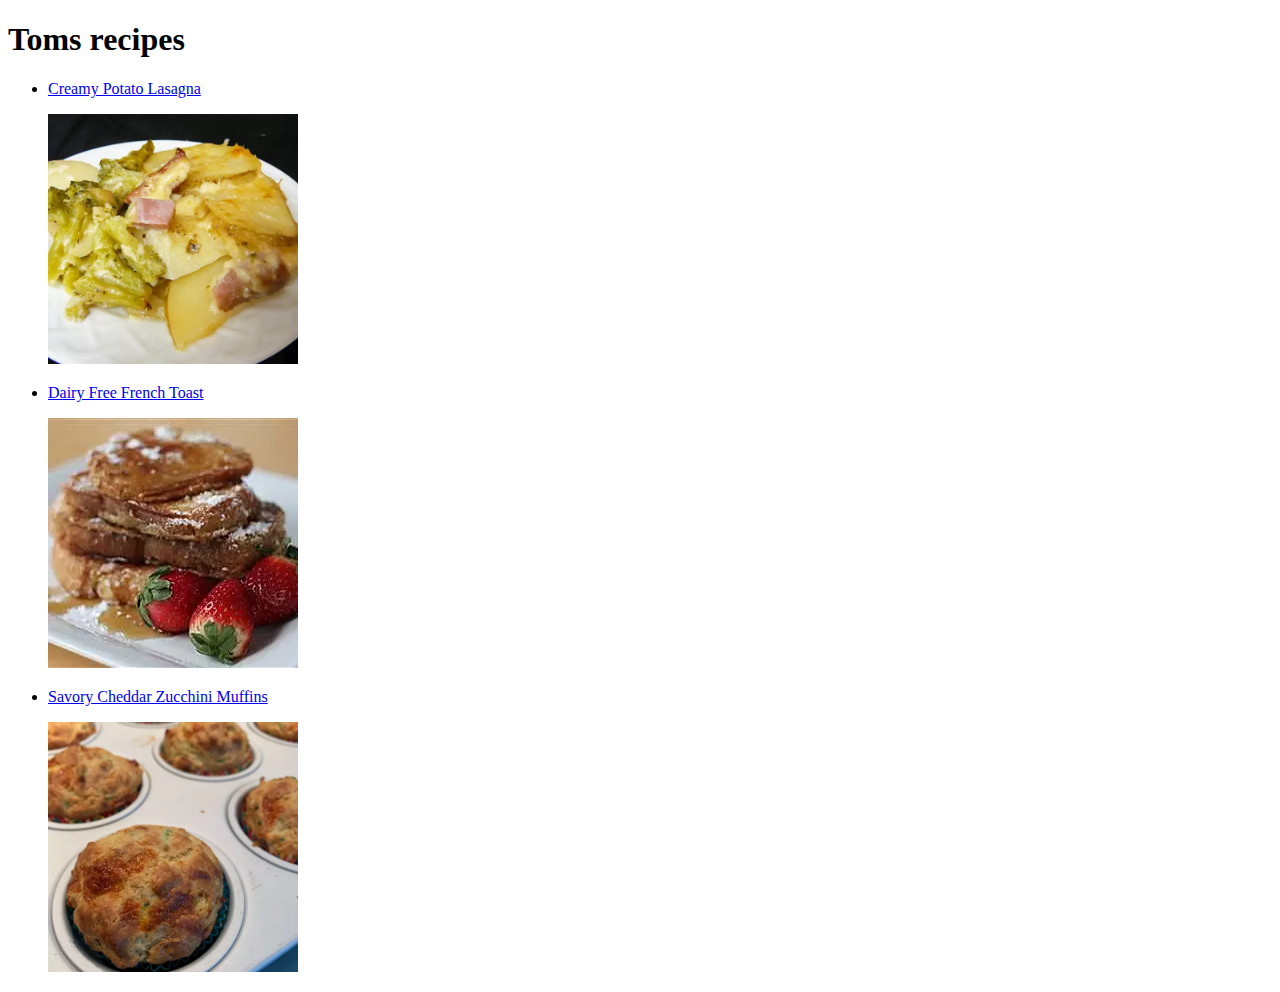
<file: index.html>
<!DOCTYPE html>
<html lang="en">
<head>
    <meta charset="UTF-8">
    <meta http-equiv="X-UA-Compatible" content="IE=edge">
    <meta name="viewport" content="width=device-width, initial-scale=1.0">
    <title>Toms recipes</title>
</head>
<body>
  <h1>Toms recipes</h1>  
 <ul>
  <li>
    <a href="recipes/lasagna.html">Creamy Potato Lasagna</a></li>
  <p></p>
  <img src="recipes/recipe_pictures/lasagna.webp" alt="potato lasagna" width="250" height="250">
<p></p>

<li>
    <a href="recipes/frenchtoast.html">Dairy Free French Toast</a>
  </li>
  <p></p>
  <img src="recipes/recipe_pictures/Frenchtoast.webp" alt="delicious french toast" width="250" height="250">
<p></p>

 <li>
   <a href="recipes/muffins.html">Savory Cheddar Zucchini Muffins</a>
 </li>
 <p></p>
 <img src="recipes/recipe_pictures/mufins.webp" alt="Savory cheddar zucchini muffins" width="250" height="250">
<p></p>

</ul>

</body>
</html>
</file>
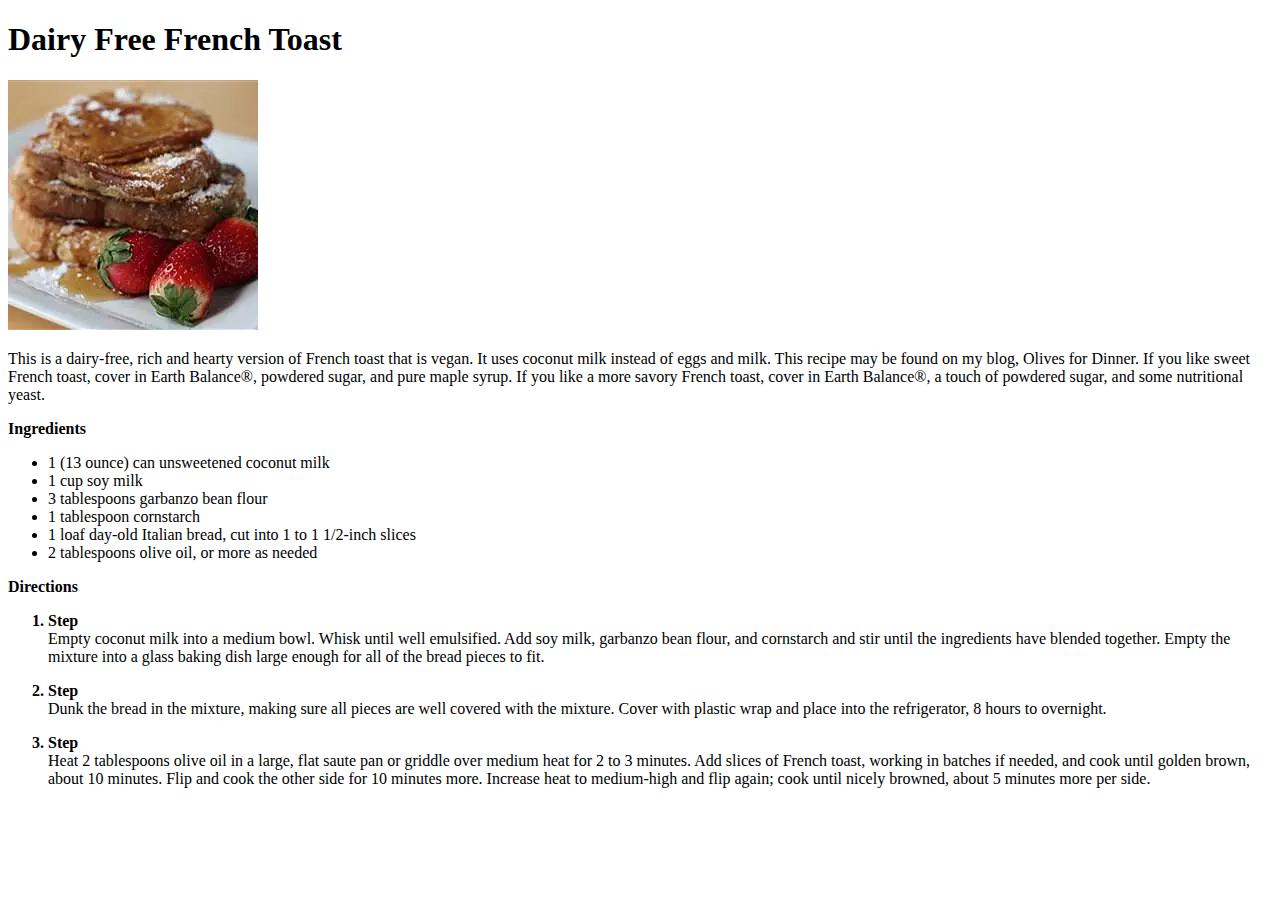
<file: recipes/frenchtoast.html>
<!DOCTYPE html>
<html lang="en">
<head>
    <meta charset="UTF-8">
    <meta http-equiv="X-UA-Compatible" content="IE=edge">
    <meta name="viewport" content="width=device-width, initial-scale=1.0">
    <title>French Toast</title>
</head>

<body>
    <h1>Dairy Free French Toast</h1>  
        <p></p>
             <img src="recipe_pictures/Frenchtoast.webp" alt="French toast" width="250" height="250">
        <p></p>
        
        <p>This is a dairy-free, rich and hearty version of French toast that is vegan. It uses coconut milk instead
             of eggs and milk. This recipe may be found on my blog, Olives for Dinner. If you like sweet French toast, 
             cover in Earth Balance®, powdered sugar, and pure maple syrup. If you like a more savory French toast, cover 
             in Earth Balance®, a touch of powdered sugar, and some nutritional yeast.</p>  
        
        <P><strong>Ingredients</strong></P>    

        <ul>
            <li>1 (13 ounce) can unsweetened coconut milk</li>
            <li>1 cup soy milk</li>
            <li>3 tablespoons garbanzo bean flour </li>
            <li>1 tablespoon cornstarch</li>
            <li>1 loaf day-old Italian bread, cut into 1 to 1 1/2-inch slices</li>
            <li>2 tablespoons olive oil, or more as needed</li>
        </ul>  
        
        <p></p>
        
        <strong><p>Directions</p></strong>

        <ol>
            <strong><li>Step</li></strong>
                Empty coconut milk into a medium bowl. Whisk until well emulsified. Add soy milk, garbanzo bean flour,
                 and cornstarch and stir until the ingredients have blended together. Empty the mixture into a glass 
                 baking dish large enough for all of the bread pieces to fit.<p></p>
            <strong><li>Step</li></strong>
                Dunk the bread in the mixture, making sure all pieces are well covered with the mixture. Cover with plastic
                 wrap and place into the refrigerator, 8 hours to overnight.<p></p>
            <strong><li>Step</li></strong>
                Heat 2 tablespoons olive oil in a large, flat saute pan or griddle over medium heat for 2 to 3 minutes. Add 
                slices of French toast, working in batches if needed, and cook until golden brown, about 10 minutes. Flip and 
                cook the other side for 10 minutes more. Increase heat to medium-high and flip again; cook until nicely browned, 
                about 5 minutes more per side.<p></p>
        </ol>
</body>
</html>
</file>
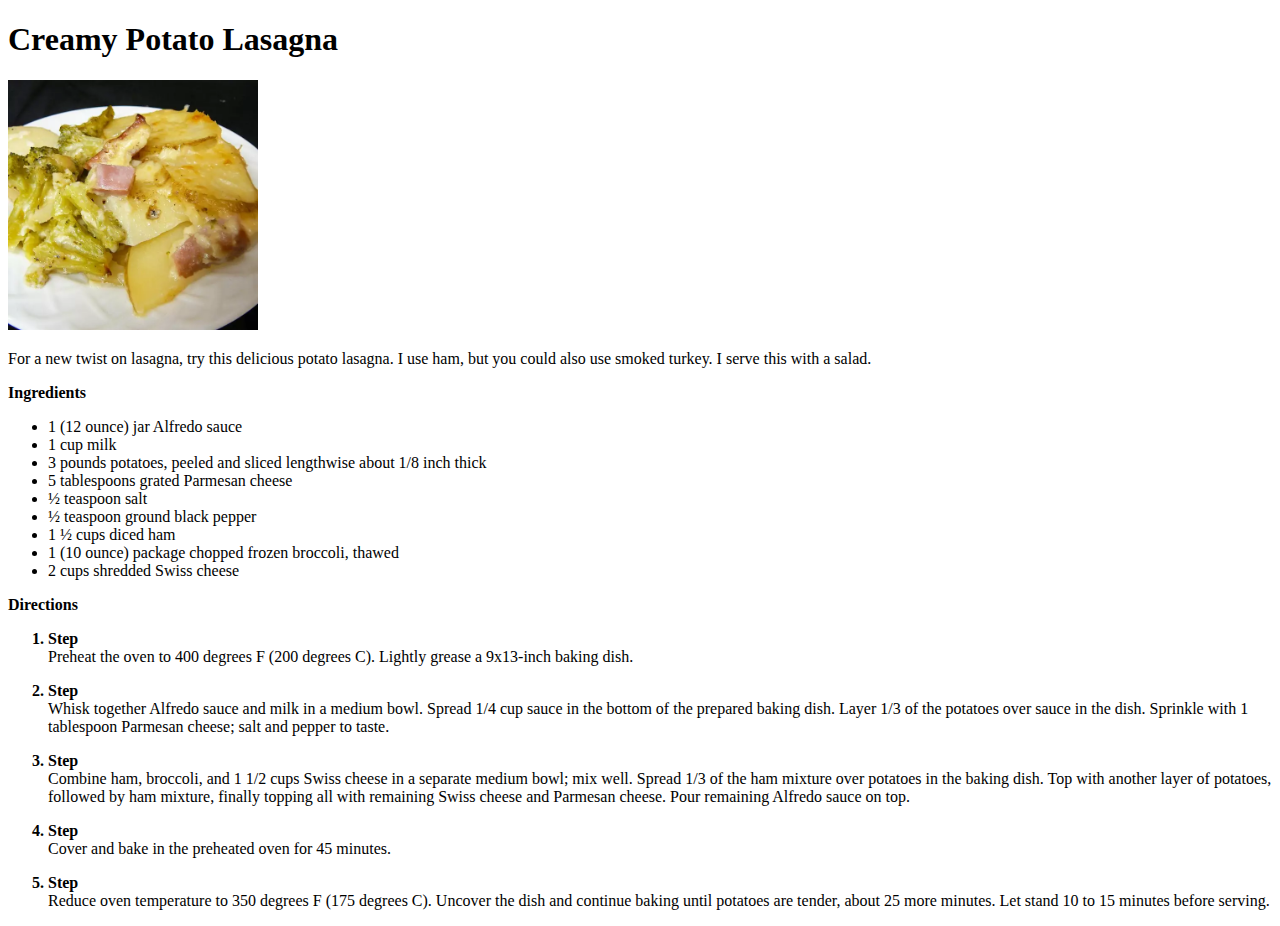
<file: recipes/lasagna.html>
<!DOCTYPE html>
<html lang="en">
<head>
    <meta charset="UTF-8">
    <meta http-equiv="X-UA-Compatible" content="IE=edge">
    <meta name="viewport" content="width=device-width, initial-scale=1.0">
    <title>Creamy Potato Lasagna</title>
</head>
<body>
    <h1>Creamy Potato Lasagna</h1>
    <img src="recipe_pictures/lasagna.webp" alt="potato lasagna" width="250" height="250">
    <p></p>
    
    <p>For a new twist on lasagna, try this delicious potato lasagna. I use ham, but you could also use smoked turkey. I serve this with a salad.</p>
    
    <P><strong>Ingredients</strong></P>   

    <ul>
        <li>1 (12 ounce) jar Alfredo sauce</li>
        <li>1 cup milk</li>
        <li>3 pounds potatoes, peeled and sliced lengthwise about 1/8 inch thick</li>
        <li>5 tablespoons grated Parmesan cheese</li>
        <li>½ teaspoon salt</li>
        <li>½ teaspoon ground black pepper</li>
        <li>1 ½ cups diced ham</li>
        <li>1 (10 ounce) package chopped frozen broccoli, thawed</li>
        <li>2 cups shredded Swiss cheese</li>
    </ul>
    <P></P>
    
    <strong><p>Directions</p></strong>
    
    <ol>
        <strong><li>Step</li></strong>
            Preheat the oven to 400 degrees F (200 degrees C). Lightly grease a 9x13-inch baking dish.<p></p>
        <strong><li>Step</li></strong>
           Whisk together Alfredo sauce and milk in a medium bowl. Spread 1/4 cup sauce in the bottom of the prepared baking dish. 
           Layer 1/3 of the potatoes over sauce in the dish. Sprinkle with 1 tablespoon Parmesan cheese; salt and pepper to taste.<p></p>
        <strong><li>Step</li></strong>
            Combine ham, broccoli, and 1 1/2 cups Swiss cheese in a separate medium bowl; mix well. Spread 1/3 of the ham mixture
             over potatoes in the baking dish. Top with another layer of potatoes, followed by ham mixture, finally topping all with 
             remaining Swiss cheese and Parmesan cheese. Pour remaining Alfredo sauce on top.<p></p>
        <strong><li>Step</li></strong>
            Cover and bake in the preheated oven for 45 minutes.<p></p>
        <strong><li>Step</li></strong>
            Reduce oven temperature to 350 degrees F (175 degrees C). Uncover the dish and continue baking until potatoes are tender, 
            about 25 more minutes. Let stand 10 to 15 minutes before serving.<p></p>
    </ol>
  </body>
</html>
</file>
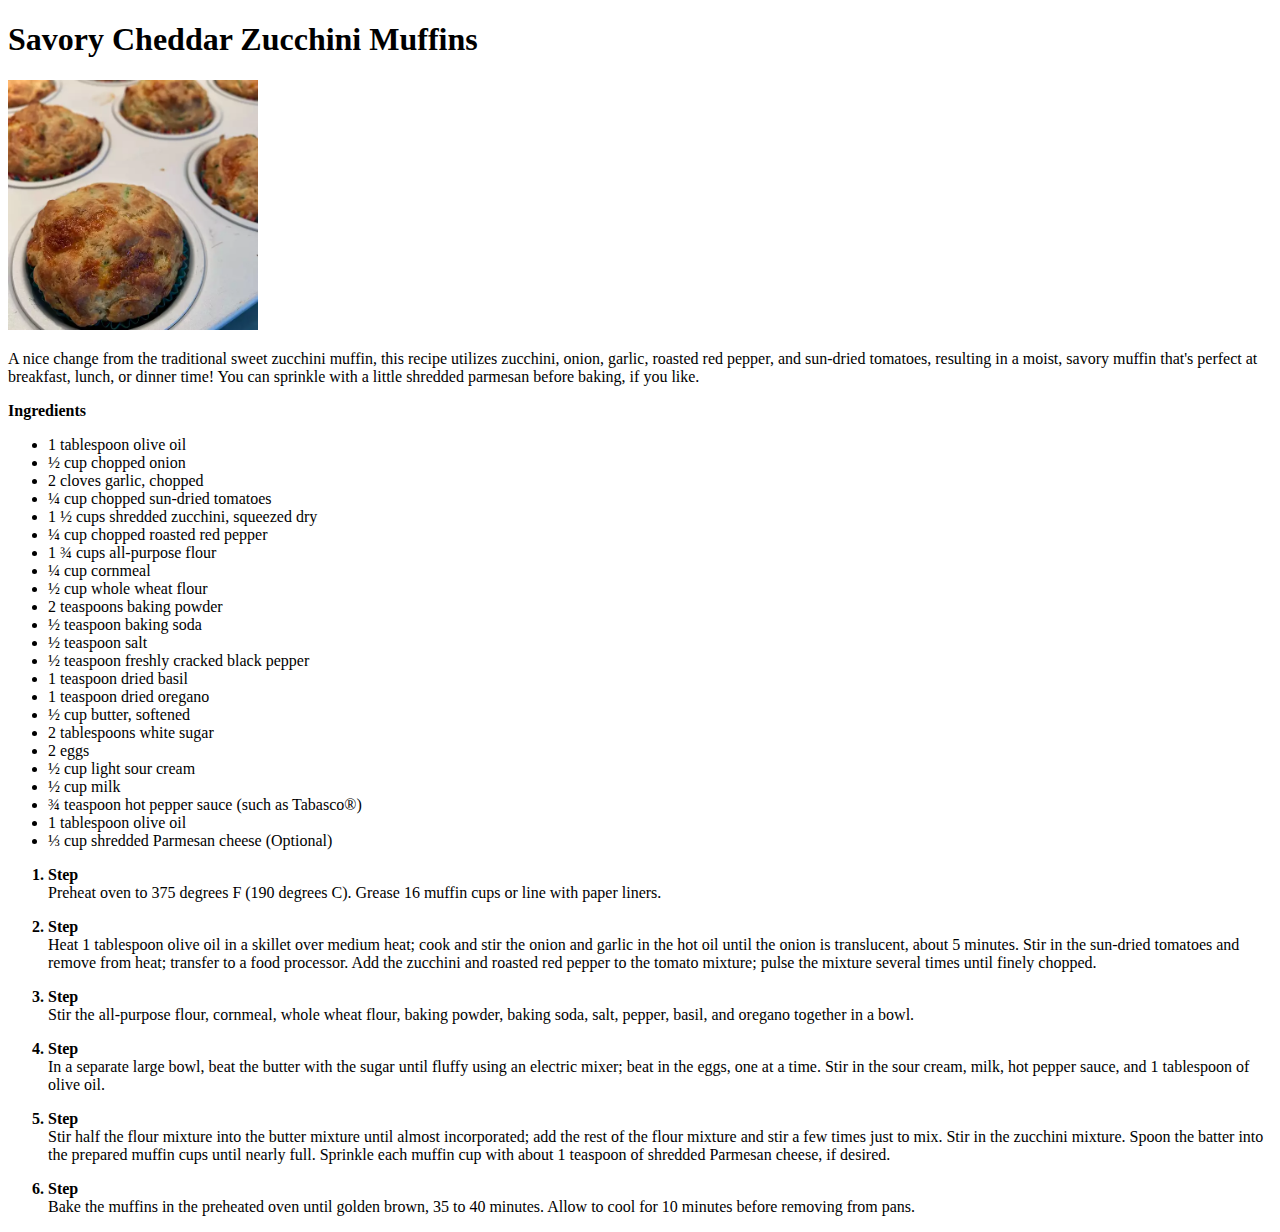
<file: recipes/muffins.html>
<!DOCTYPE html>
<html lang="en">
<head>
    <meta charset="UTF-8">
    <meta http-equiv="X-UA-Compatible" content="IE=edge">
    <meta name="viewport" content="width=device-width, initial-scale=1.0">
    <title>Savory Cheddar Zucchini Muffins</title>
</head>

<body>
    <h1>Savory Cheddar Zucchini Muffins</h1>
    <img src="recipe_pictures/mufins.webp" alt="savory muffins" width="250" height="250">
    <p></p>
    
    <p>A nice change from the traditional sweet zucchini muffin, this recipe utilizes zucchini, onion, garlic, 
        roasted red pepper, and sun-dried tomatoes, resulting in a moist, savory muffin that's perfect at 
        breakfast, lunch, or dinner time! You can sprinkle with a little shredded parmesan before baking, if you like.</p>
    <p></p>

    <strong><p>Ingredients</p></strong>
    
    <ul>
        <li>1 tablespoon olive oil</li>
        <li>½ cup chopped onion </li>
        <li>2 cloves garlic, chopped</li>
        <li>¼ cup chopped sun-dried tomatoes</li>
        <li>1 ½ cups shredded zucchini, squeezed dry</li>
        <li>¼ cup chopped roasted red pepper</li>
        <li>1 ¾ cups all-purpose flour </li>
        <li>¼ cup cornmeal</li>
        <li>½ cup whole wheat flour</li>
        <li>2 teaspoons baking powder</li>
        <li>½ teaspoon baking soda</li>
        <li>½ teaspoon salt</li>
        <li>½ teaspoon freshly cracked black pepper</li>
        <li>1 teaspoon dried basil</li>
        <li>1 teaspoon dried oregano</li>
        <li>½ cup butter, softened</li>
        <li>2 tablespoons white sugar</li>
        <li>2 eggs</li>
        <li>½ cup light sour cream</li>
        <li>½ cup milk</li>
        <li>¾ teaspoon hot pepper sauce (such as Tabasco®)</li>
        <li>1 tablespoon olive oil</li>
        <li>⅓ cup shredded Parmesan cheese (Optional)</li>
    </ul>
    
    <P></P>
    
    <ol>
        <strong><li>Step</li></strong>
            Preheat oven to 375 degrees F (190 degrees C). Grease 16 muffin cups or line with paper liners.<p></p>
        <strong><li>Step</li></strong>
            Heat 1 tablespoon olive oil in a skillet over medium heat; cook and stir the onion and garlic in the hot oil until 
            the onion is translucent, about 5 minutes. Stir in the sun-dried tomatoes and remove from heat; transfer to a food 
            processor. Add the zucchini and roasted red pepper to the tomato mixture; pulse the mixture several times until 
            finely chopped.<p></p>
        <strong><li>Step</li></strong>
            Stir the all-purpose flour, cornmeal, whole wheat flour, baking powder, baking soda, salt, pepper, basil, and 
                oregano together in a bowl.<p></p>
        <strong><li>Step</li></strong>
            In a separate large bowl, beat the butter with the sugar until fluffy using an electric mixer; beat in the eggs, 
            one at a time. Stir in the sour cream, milk, hot pepper sauce, and 1 tablespoon of olive oil.<p></p>
        <strong><li>Step</li></strong>
            Stir half the flour mixture into the butter mixture until almost incorporated; add the rest of the flour mixture 
            and stir a few times just to mix. Stir in the zucchini mixture. Spoon the batter into the prepared muffin cups until 
            nearly full. Sprinkle each muffin cup with about 1 teaspoon of shredded Parmesan cheese, if desired.<p></p>
        <strong><li>Step</li></strong>
            Bake the muffins in the preheated oven until golden brown, 35 to 40 minutes. Allow to cool for 10 minutes before removing 
            from pans.<p></p>
        </ol>
    
        <P></P>

    </body>
</html>
</file>
